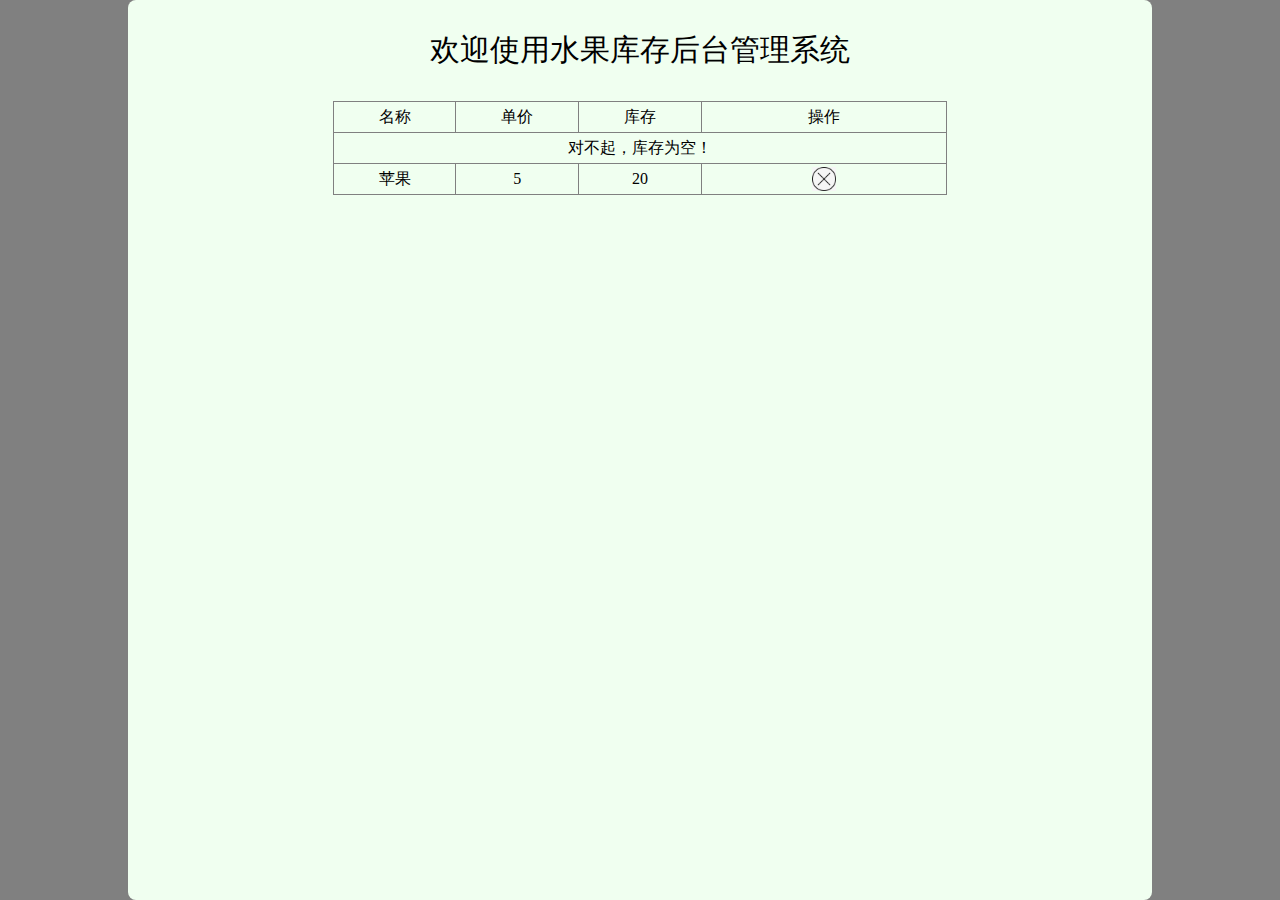
<file: pro06-javaweb-fruit1.3-thymeleaf/web/index.html>
<html xmlns:th="http://www.thymeleaf.org">
	<head>
		<meta charset="utf-8">
		<link rel="stylesheet" href="css/index.css">
	</head>
	<body>
		<div id="div_container">
			<div id="div_fruit_list">
				<p class="center f30">欢迎使用水果库存后台管理系统</p>
				<table id="tbl_fruit">
					<tr>
						<th class="w20">名称</th>
						<th class="w20">单价</th>
						<th class="w20">库存</th>
						<th>操作</th>
					</tr>
					<tr th:if="${#lists.isEmpty(session.fruitList)}">
						<td colspan="4">对不起，库存为空！</td>
					</tr>
					<tr th:unless="${#lists.isEmpty(session.fruitList)}" th:each="fruit : ${session.fruitList}">
						<td th:text="${fruit.fname}">苹果</td>
						<td th:text="${fruit.price}">5</td>
						<td th:text="${fruit.fcount}">20</td>
						<td><img src="imgs/del.jpg" class="delImg"/></td>
					</tr>
				</table>
			</div>
		</div>
	</body>
</html>
</file>
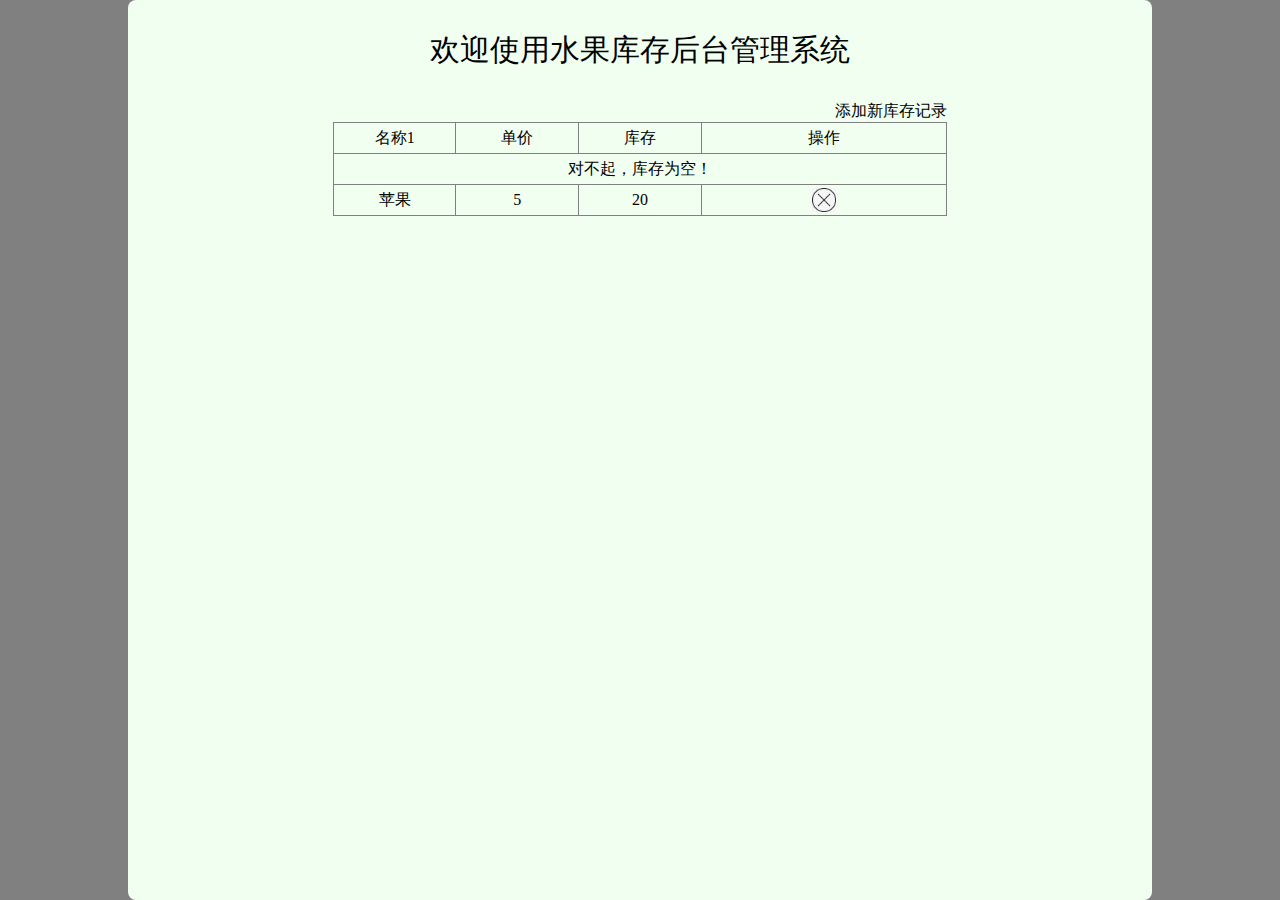
<file: pro08-javaweb-fruit1.5-thymeleaf/web/index.html>
<html xmlns:th="http://www.thymeleaf.org">
<head>
  <meta charset="utf-8">
  <link rel="stylesheet" href="css/index.css">
  <script language="JavaScript" src="js/index.js"></script>
</head>
<body>
<div id="div_container">
  <div id="div_fruit_list">
    <p class="center f30">欢迎使用水果库存后台管理系统</p>
    <div style="border:0px solid red;width:60%;margin-left:20%;text-align:right;">
      <a th:href="@{/add.html}" style="border:0px solid blue;margin-bottom:4px;">添加新库存记录</a>
    </div>
    <table id="tbl_fruit">
      <tr>
        <th class="w20">名称1</th>
        <th class="w20">单价</th>
        <th class="w20">库存</th>
        <th>操作</th>
      </tr>
      <tr th:if="${#lists.isEmpty(session.fruitList)}">
        <td colspan="4">对不起，库存为空！</td>
      </tr>
      <tr th:unless="${#lists.isEmpty(session.fruitList)}" th:each="fruit : ${session.fruitList}">
        <!-- <td><a th:text="${fruit.fname}" th:href="@{'/edit.do?fid='+${fruit.fid}}">苹果</a></td> -->
        <td><a th:text="${fruit.fname}" th:href="@{/edit.do(fid=${fruit.fid})}">苹果</a></td>
        <td th:text="${fruit.price}">5</td>
        <td th:text="${fruit.fcount}">20</td>
        <!-- <td><img src="imgs/del.jpg" class="delImg" th:onclick="'delFruit('+${fruit.fid}+')'"/></td> -->
        <td><img src="imgs/del.jpg" class="delImg" th:onclick="|delFruit(${fruit.fid})|"/></td>
      </tr>
    </table>
  </div>
</div>
</body>
</html>
</file>
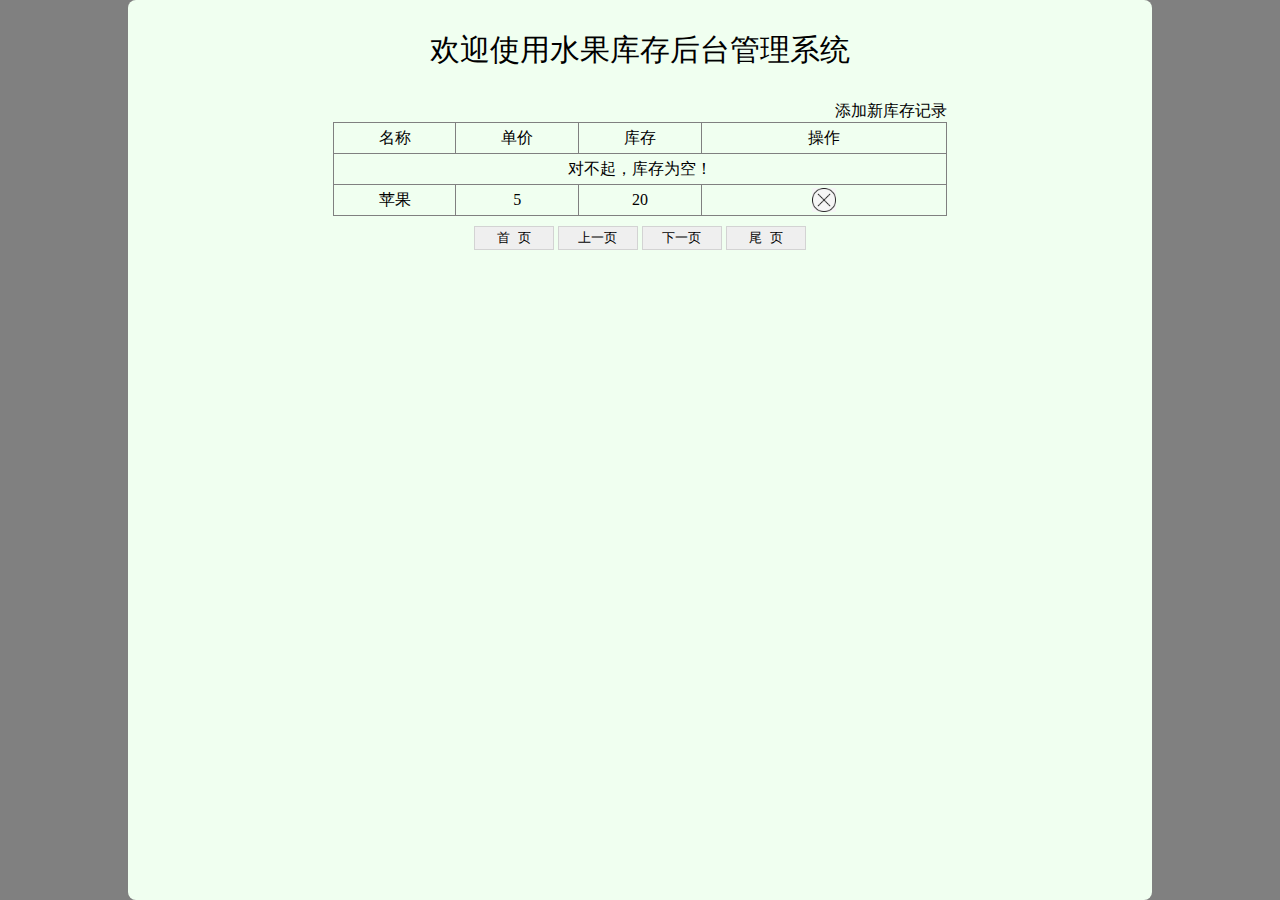
<file: pro09-javaweb-fruit1.6-pagination/web/index.html>
<html xmlns:th="http://www.thymeleaf.org">
	<head>
		<meta charset="utf-8">
		<link rel="stylesheet" href="css/index.css">
		<script type="text/javascript" src="js/index.js"></script>
	</head>
	<body>
		<div id="div_container">
			<div id="div_fruit_list">
				<p class="center f30">欢迎使用水果库存后台管理系统</p>
				<div style="border:0px solid red;width: 60%;margin-left: 20%;text-align:right;">
					<a th:href="@{/add.html}" style="border:0px solid blue; margin-bottom: 5px">
						添加新库存记录
					</a>
				</div>
				<table id="tbl_fruit">
					<tr>
						<th class="w20">名称</th>
						<th class="w20">单价</th>
						<th class="w20">库存</th>
						<th>操作</th>
					</tr>
					<tr th:if="${#lists.isEmpty(session.fruitList)}">
						<td colspan="4">对不起，库存为空！</td>
					</tr>
					<tr th:unless="${#lists.isEmpty(session.fruitList)}" th:each="fruit : ${session.fruitList}">
						<!--<td ><a th:text="${fruit.fname}" th:href="@{'edit.do?fid=' + ${fruit.fid}}">苹果</a></td>-->
						<td ><a th:text="${fruit.fname}" th:href="@{/edit.do(fid=${fruit.fid})}">苹果</a></td>
						<td th:text="${fruit.price}">5</td>
						<td th:text="${fruit.fcount}">20</td>
						<!--<td><img src="imgs/del.jpg" class="delImg" th:onclick="'delFruit('+${fruit.fid}+')'"/></td>-->
						<td><img src="imgs/del.jpg" class="delImg" th:onclick="|delFruit(${fruit.fid})|"/></td>
					</tr>
				</table>
				<div style="width: 60%;margin-left: 20%;border: red solid 0px;padding-top: 10px" class="center">
					<input type="button" value="首  页" class="btn" th:onclick="|page(1)|"  th:disabled="${session.pageNo==1}"/>
					<input type="button" value="上一页" class="btn" th:onclick="|page(${session.pageNo - 1})|" th:disabled="${session.pageNo==1}"/>
					<input type="button" value="下一页" class="btn" th:onclick="|page(${session.pageNo + 1})|" th:disabled="${session.pageNo==session.pageCount}"/>
					<input type="button" value="尾  页" class="btn" th:onclick="|page(${session.pageCount})|"  th:disabled="${session.pageNo==session.pageCount}"/>
				</div>
			</div>
		</div>
	</body>
</html>
</file>
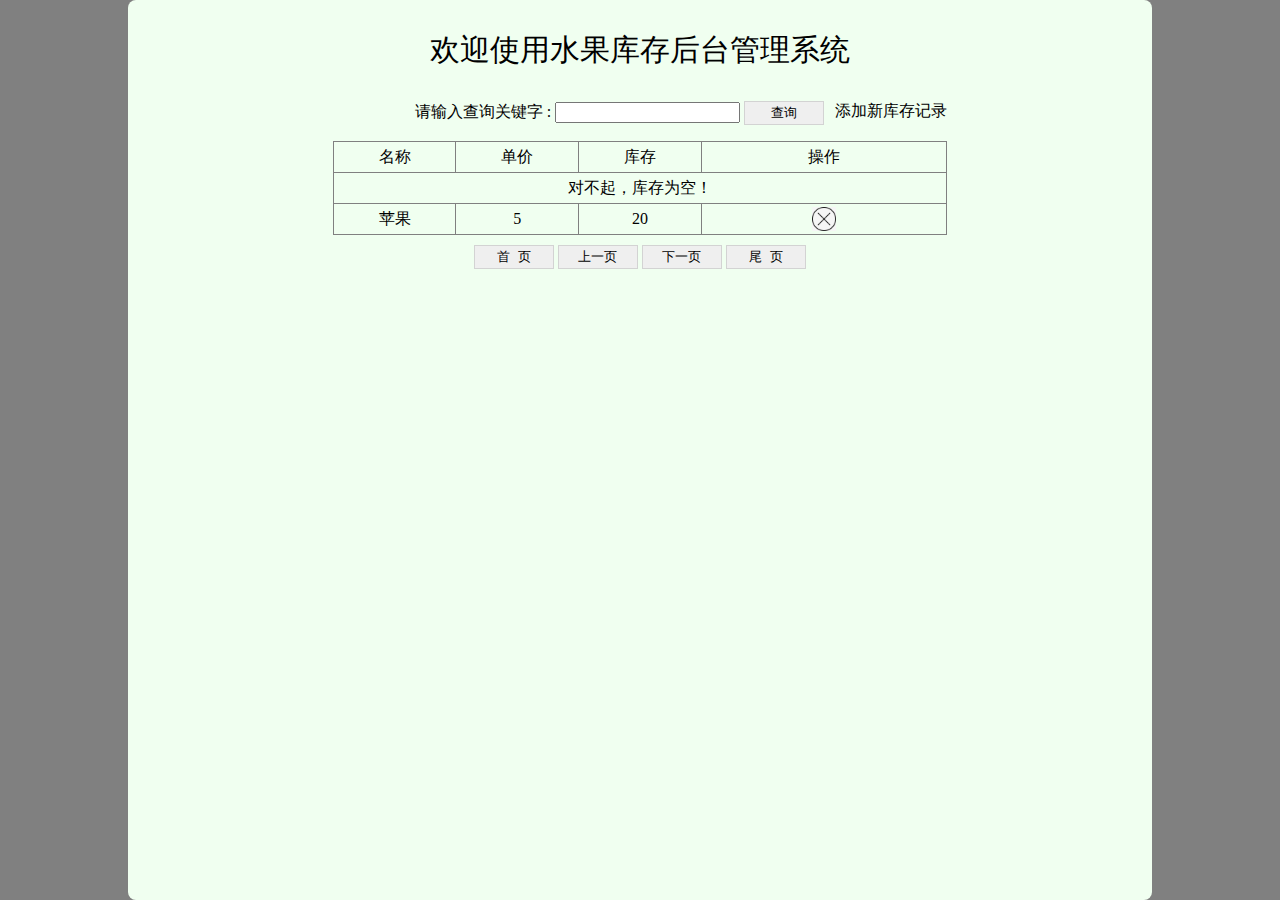
<file: pro10-javaweb-fruit1.7-keyword/web/index.html>
<html xmlns:th="http://www.thymeleaf.org">
	<head>
		<meta charset="utf-8">
		<link rel="stylesheet" href="css/index.css">
		<script type="text/javascript" src="js/index.js"></script>
	</head>
	<body>
		<div id="div_container">
			<div id="div_fruit_list">
				<p class="center f30">欢迎使用水果库存后台管理系统</p>
				<div style="border:0px solid red;width: 60%;margin-left: 20%;text-align:right;">
					<form th:action="@{/index}" method="post" style="float:left;width: 70%;margin-left: 10%;">
						<input type="hidden" name="operate" value="search"/><!--用于区分操作是换页还是查询-->
						请输入查询关键字 : <input type="text" name="keyword" th:value="${session.keyword}"/>
						<input type="submit" value="查询" class="btn"/>
					</form>
					<a th:href="@{/add.html}" style="border:0px solid blue; margin-bottom: 5px" >
						添加新库存记录
					</a>
				</div>
				<table id="tbl_fruit">
					<tr>
						<th class="w20">名称</th>
						<th class="w20">单价</th>
						<th class="w20">库存</th>
						<th>操作</th>
					</tr>
					<tr th:if="${#lists.isEmpty(session.fruitList)}">
						<td colspan="4">对不起，库存为空！</td>
					</tr>
					<tr th:unless="${#lists.isEmpty(session.fruitList)}" th:each="fruit : ${session.fruitList}">
						<!--<td ><a th:text="${fruit.fname}" th:href="@{'edit.do?fid=' + ${fruit.fid}}">苹果</a></td>-->
						<td ><a th:text="${fruit.fname}" th:href="@{/edit.do(fid=${fruit.fid})}">苹果</a></td>
						<td th:text="${fruit.price}">5</td>
						<td th:text="${fruit.fcount}">20</td>
						<!--<td><img src="imgs/del.jpg" class="delImg" th:onclick="'delFruit('+${fruit.fid}+')'"/></td>-->
						<td><img src="imgs/del.jpg" class="delImg" th:onclick="|delFruit(${fruit.fid})|"/></td>
					</tr>
				</table>
				<div style="width: 60%;margin-left: 20%;border: red solid 0px;padding-top: 10px" class="center">
					<input type="button" value="首  页" class="btn" th:onclick="|page(1)|"  th:disabled="${session.pageNo==1}"/>
					<input type="button" value="上一页" class="btn" th:onclick="|page(${session.pageNo - 1})|" th:disabled="${session.pageNo==1}"/>
					<input type="button" value="下一页" class="btn" th:onclick="|page(${session.pageNo + 1})|" th:disabled="${session.pageNo==session.pageCount}"/>
					<input type="button" value="尾  页" class="btn" th:onclick="|page(${session.pageCount})|"  th:disabled="${session.pageNo==session.pageCount}"/>
				</div>
			</div>
		</div>
	</body>
</html>
</file>
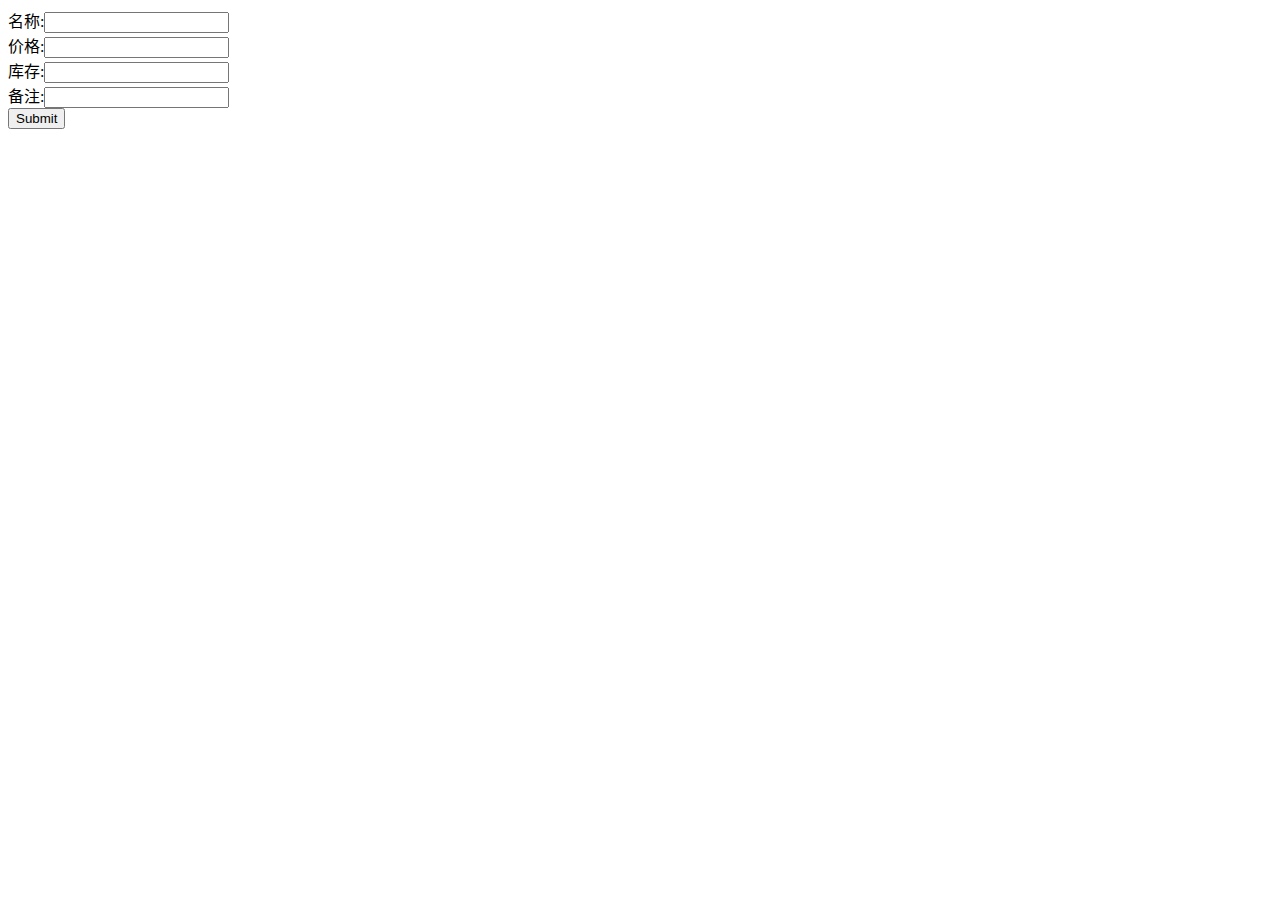
<file: pro04-javaweb-begin/web/add.html>
<!DOCTYPE html>
<html lang="zh-CN">
<head>
    <meta charset="UTF-8">
    <title>Title</title>
</head>
<body>
    <form action="add" method="post">
        名称:<input type="text" name="fname"/><br/>
        价格:<input type="text" name="price"/><br/>
        库存:<input type="text" name="fcount"/><br/>
        备注:<input type="text" name="remark"/><br/>
        <input type="submit" name="添加"/><br/>
    </form>
</body>
</html>
</file>
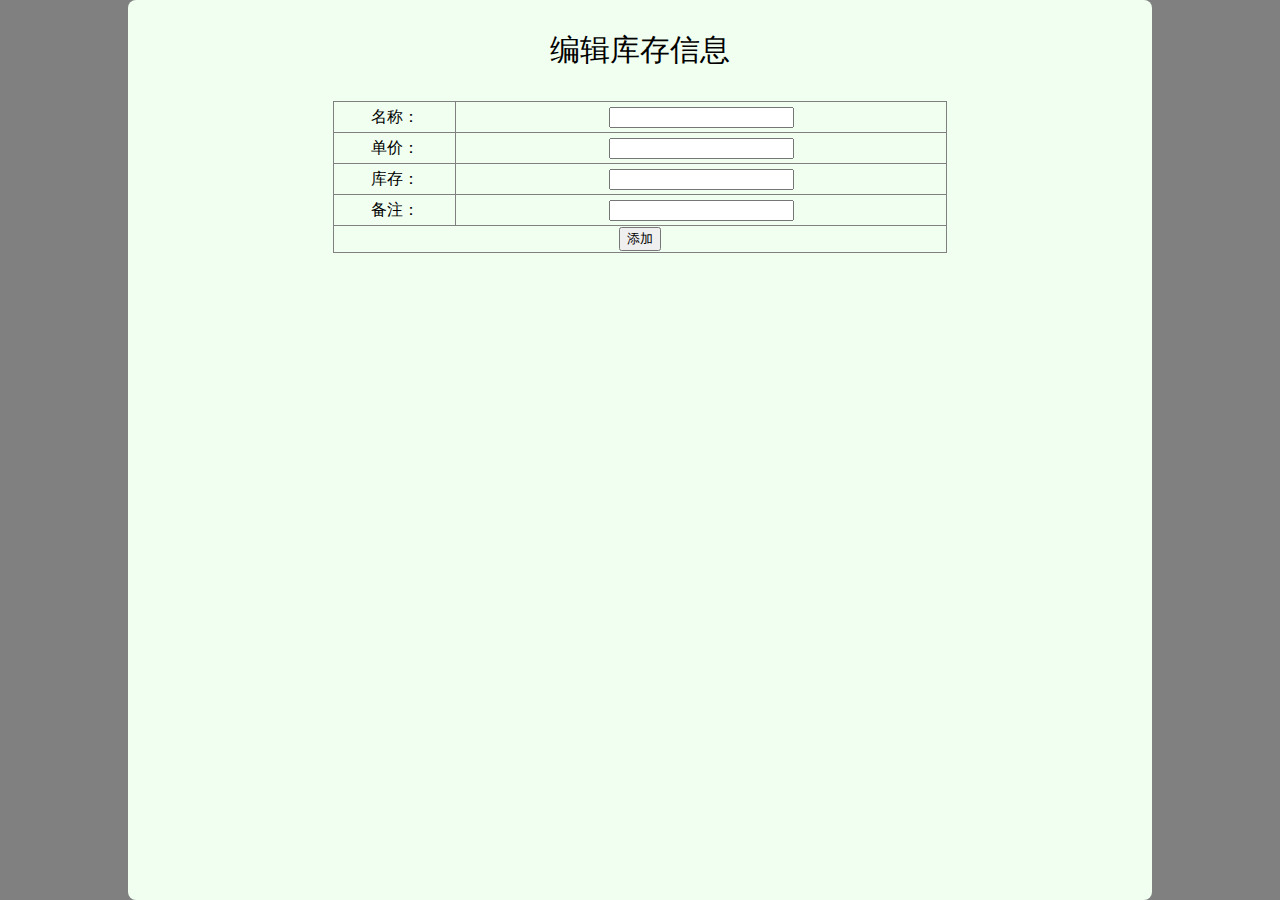
<file: pro08-javaweb-fruit1.5-thymeleaf/web/add.html>
<html xmlns:th="http://www.thymeleaf.org">
	<head>
		<meta charset="utf-8">
		<link rel="stylesheet" href="css/edit.css">
	</head>
	<body>
		<div id="div_container">
			<div id="div_fruit_list">
				<p class="center f30">编辑库存信息</p>
				<!--由于add.html页面静态访问，没有查到的数据，所以没有Thymeleaf渲染，所以不能用th:action进行设置-->
				<form action="add.do" method="post">
					<table id="tbl_fruit" >
						<tr>
							<td class="w20">名称：</td>
							<td><input type="text" name="fname" /> </td>
						</tr>
						<tr>
							<td class="w20">单价：</td>
							<td><input type="text" name="price" /> </td>
						</tr>
						<tr>
							<td class="w20">库存：</td>
							<td><input type="text" name="fcount" /> </td>
						</tr>
						<tr>
							<td class="w20">备注：</td>
							<td><input type="text" name="remark" /> </td>
						</tr>
						<tr>
							<th colspan="2">
								<input type="submit" value="添加">
							</th>
						</tr>
					</table>
				</form>
			</div>
		</div>
	</body>
</html>
</file>
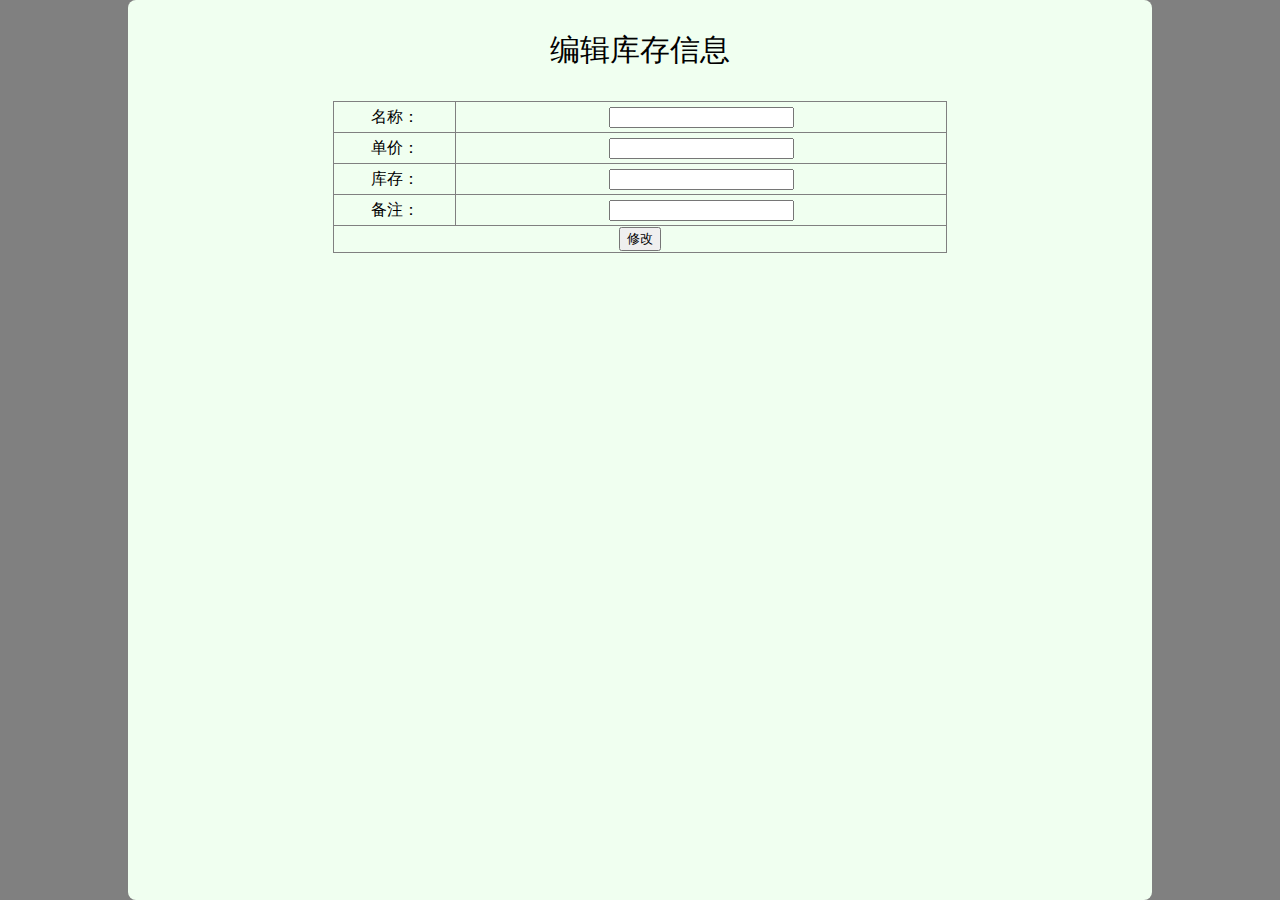
<file: pro08-javaweb-fruit1.5-thymeleaf/web/edit.html>
<html xmlns:th="http://www.thymeleaf.org">
	<head>
		<meta charset="utf-8">
		<link rel="stylesheet" href="css/edit.css">
	</head>
	<body>
		<div id="div_container">
			<div id="div_fruit_list">
				<p class="center f30">编辑库存信息</p>
				<form th:action="@{/update.do} " method="post" th:object="${fruit}">
					<input type="hidden" name="fid" th:value="*{fid}"/>
					<!--隐藏域,功能类似于文本框,表单发送时随表单发送到服务器，用户无法看到-->
					<table id="tbl_fruit" >
						<tr>
							<td class="w20">名称：</td>
							<!-- <td><input type="text" name="fname" th:value="${fruit.fname}"/> </td>-->
							<td><input type="text" name="fname" th:value="*{fname}"/> </td>
						</tr>
						<tr>
							<td class="w20">单价：</td>
							<td><input type="text" name="price" th:value="*{price}"/> </td>
						</tr>
						<tr>
							<td class="w20">库存：</td>
							<td><input type="text" name="fcount" th:value="*{fcount}"/> </td>
						</tr>
						<tr>
							<td class="w20">备注：</td>
							<td><input type="text" name="reamrk" th:value="*{remark}"/> </td>
						</tr>
						<tr>
							<th colspan="2">
								<input type="submit" value="修改">
							</th>
						</tr>
					</table>
				</form>
			</div>
		</div>
	</body>
</html>
</file>
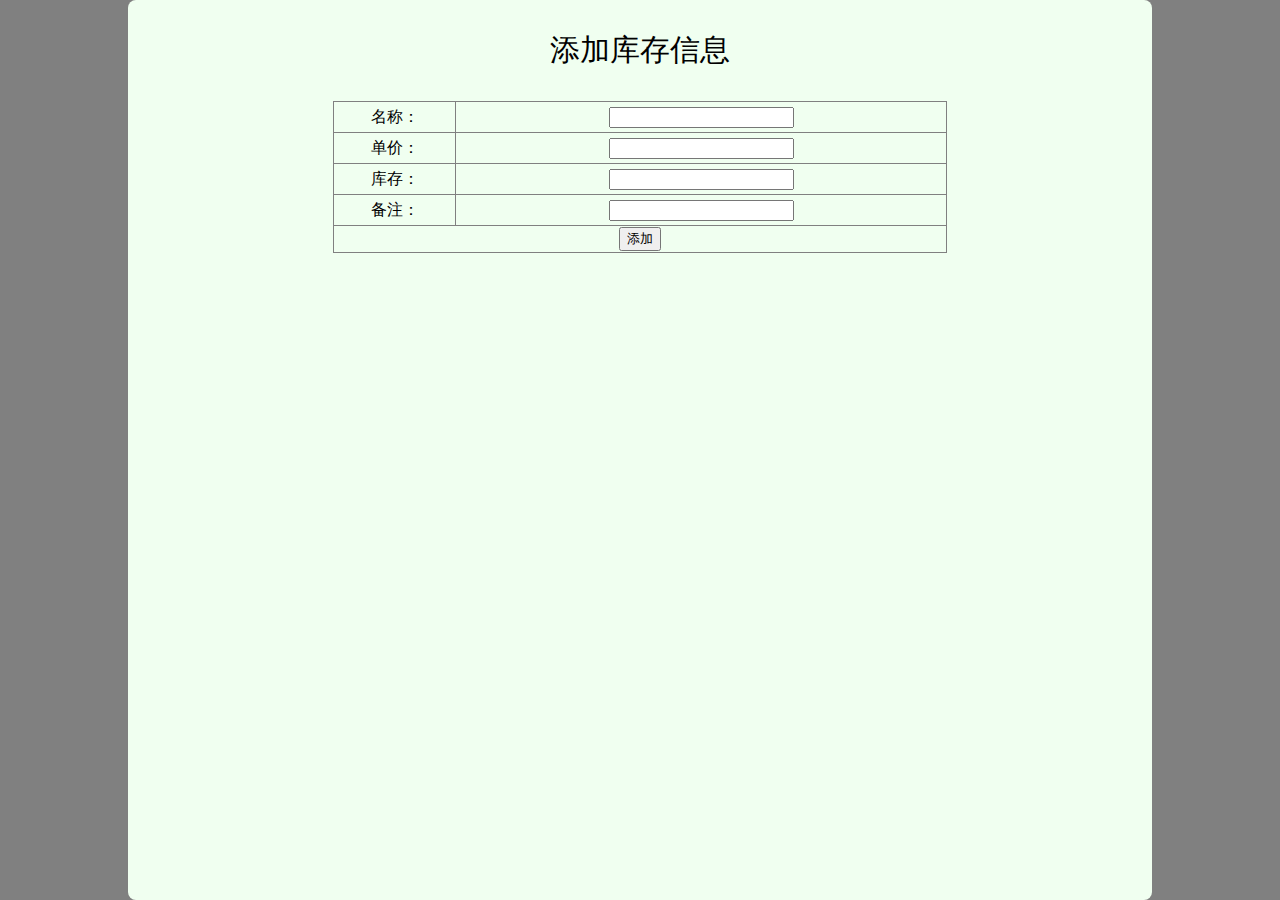
<file: pro10-javaweb-fruit1.7-keyword/web/add.html>
<html xmlns:th="http://www.thymeleaf.org">
	<head>
		<meta charset="utf-8">
		<link rel="stylesheet" href="css/edit.css">
	</head>
	<body>
		<div id="div_container">
			<div id="div_fruit_list">
				<p class="center f30">添加库存信息</p>
				<!--由于add.html页面静态访问，没有查到的数据，所以没有Thymeleaf渲染，所以不能用th:action进行设置-->
				<form action="add.do" method="post">
					<table id="tbl_fruit" >
						<tr>
							<td class="w20">名称：</td>
							<td><input type="text" name="fname" /> </td>
						</tr>
						<tr>
							<td class="w20">单价：</td>
							<td><input type="text" name="price" /> </td>
						</tr>
						<tr>
							<td class="w20">库存：</td>
							<td><input type="text" name="fcount" /> </td>
						</tr>
						<tr>
							<td class="w20">备注：</td>
							<td><input type="text" name="remark" /> </td>
						</tr>
						<tr>
							<th colspan="2">
								<input type="submit" value="添加">
							</th>
						</tr>
					</table>
				</form>
			</div>
		</div>
	</body>
</html>
</file>
<file: pro06-javaweb-fruit1.3-thymeleaf/web/css/index.css>
*{
	color: threeddarkshadow;
}
body{
	margin:0;
	padding:0;
	background-color:#808080;
}
div{
	position:relative;
	float:left;
}

#div_container{
	width:80%;
	height:100%;
	border:0px solid blue;
	margin-left:10%;
	float:left;
	background-color: honeydew;
	border-radius:8px;
}
#div_fruit_list{
	width:100%;
	border:0px solid red;
}
#tbl_fruit{
	width:60%;
	line-height:28px;
	margin-top:16px;
	margin-left:20%;
}
#tbl_fruit , #tbl_fruit tr , #tbl_fruit th , #tbl_fruit td{
	border:1px solid gray;
	border-collapse:collapse;
	text-align:center;
	font-size:16px;
	font-family:"黑体";
	font-weight:lighter;
	
}
.w20{
	width:20%;
}
.delImg{
	width:24px;
	height:24px;
}
.btn{
	border:1px solid lightgray;
	width:80px;
	height:24px;
}

.center{
	text-align:center;
}
.f30{
	font-size: 30px;
}
</file>
<file: pro08-javaweb-fruit1.5-thymeleaf/web/css/index.css>
*{
	color: threeddarkshadow;
}
body{
	margin:0;
	padding:0;
	background-color:#808080;
}
div{
	position:relative;
	float:left;
}
a{
	text-decoration: unset;
}
#div_container{
	width:80%;
	height:100%;
	border:0px solid blue;
	margin-left:10%;
	float:left;
	background-color: honeydew;
	border-radius:8px;
}
#div_fruit_list{
	width:100%;
	border:0px solid red;
}
#tbl_fruit{
	width:60%;
	line-height:28px;
	margin-top:16px;
	margin-left:20%;
}
#tbl_fruit , #tbl_fruit tr , #tbl_fruit th , #tbl_fruit td{
	border:1px solid gray;
	border-collapse:collapse;
	text-align:center;
	font-size:16px;
	font-family:"黑体";
	font-weight:lighter;
	
}
.w20{
	width:20%;
}
.delImg{
	width:24px;
	height:24px;
}
.btn{
	border:1px solid lightgray;
	width:80px;
	height:24px;
}
.center{
	text-align:center;
}
.f30{
	font-size: 30px;
}
</file>
<file: pro09-javaweb-fruit1.6-pagination/web/css/index.css>
*{
	color: threeddarkshadow;
}
body{
	margin:0;
	padding:0;
	background-color:#808080;
}
div{
	position:relative;
	float:left;
}
a{
	text-decoration: unset;
}
#div_container{
	width:80%;
	height:100%;
	border:0px solid blue;
	margin-left:10%;
	float:left;
	background-color: honeydew;
	border-radius:8px;
}
#div_fruit_list{
	width:100%;
	border:0px solid red;
}
#tbl_fruit{
	width:60%;
	line-height:28px;
	margin-top:16px;
	margin-left:20%;
}
#tbl_fruit , #tbl_fruit tr , #tbl_fruit th , #tbl_fruit td{
	border:1px solid gray;
	border-collapse:collapse;
	text-align:center;
	font-size:16px;
	font-family:"黑体";
	font-weight:lighter;
	
}
.w20{
	width:20%;
}
.delImg{
	width:24px;
	height:24px;
}
.btn{
	border:1px solid lightgray;
	width:80px;
	height:24px;
}
.center{
	text-align:center;
}
.f30{
	font-size: 30px;
}
</file>
<file: pro10-javaweb-fruit1.7-keyword/web/css/index.css>
*{
	color: threeddarkshadow;
}
body{
	margin:0;
	padding:0;
	background-color:#808080;
}
div{
	position:relative;
	float:left;
}
a{
	text-decoration: unset;
}
#div_container{
	width:80%;
	height:100%;
	border:0px solid blue;
	margin-left:10%;
	float:left;
	background-color: honeydew;
	border-radius:8px;
}
#div_fruit_list{
	width:100%;
	border:0px solid red;
}
#tbl_fruit{
	width:60%;
	line-height:28px;
	margin-top:16px;
	margin-left:20%;
}
#tbl_fruit , #tbl_fruit tr , #tbl_fruit th , #tbl_fruit td{
	border:1px solid gray;
	border-collapse:collapse;
	text-align:center;
	font-size:16px;
	font-family:"黑体";
	font-weight:lighter;
	
}
.w20{
	width:20%;
}
.delImg{
	width:24px;
	height:24px;
}
.btn{
	border:1px solid lightgray;
	width:80px;
	height:24px;
}
.center{
	text-align:center;
}
.f30{
	font-size: 30px;
}
</file>
<file: pro08-javaweb-fruit1.5-thymeleaf/web/css/edit.css>
*{
	color: threeddarkshadow;
}
body{
	margin:0;
	padding:0;
	background-color:#808080;
}
div{
	position:relative;
	float:left;
}

#div_container{
	width:80%;
	height:100%;
	border:0px solid blue;
	margin-left:10%;
	float:left;
	background-color: honeydew;
	border-radius:8px;
}
#div_fruit_list{
	width:100%;
	border:0px solid red;
}
#tbl_fruit{
	width:60%;
	line-height:28px;
	margin-top:16px;
	margin-left:20%;
}
#tbl_fruit , #tbl_fruit tr , #tbl_fruit th , #tbl_fruit td{
	border:1px solid gray;
	border-collapse:collapse;
	text-align:center;
	font-size:16px;
	font-family:"黑体";
	font-weight:lighter;
	
}
.w20{
	width:20%;
}
.delImg{
	width:24px;
	height:24px;
}
.btn{
	border:1px solid lightgray;
	width:80px;
	height:24px;
}

.center{
	text-align:center;
}
.f30{
	font-size: 30px;
}
</file>
<file: pro10-javaweb-fruit1.7-keyword/web/css/edit.css>
*{
	color: threeddarkshadow;
}
body{
	margin:0;
	padding:0;
	background-color:#808080;
}
div{
	position:relative;
	float:left;
}

#div_container{
	width:80%;
	height:100%;
	border:0px solid blue;
	margin-left:10%;
	float:left;
	background-color: honeydew;
	border-radius:8px;
}
#div_fruit_list{
	width:100%;
	border:0px solid red;
}
#tbl_fruit{
	width:60%;
	line-height:28px;
	margin-top:16px;
	margin-left:20%;
}
#tbl_fruit , #tbl_fruit tr , #tbl_fruit th , #tbl_fruit td{
	border:1px solid gray;
	border-collapse:collapse;
	text-align:center;
	font-size:16px;
	font-family:"黑体";
	font-weight:lighter;
	
}
.w20{
	width:20%;
}
.delImg{
	width:24px;
	height:24px;
}
.btn{
	border:1px solid lightgray;
	width:80px;
	height:24px;
}

.center{
	text-align:center;
}
.f30{
	font-size: 30px;
}
</file>
